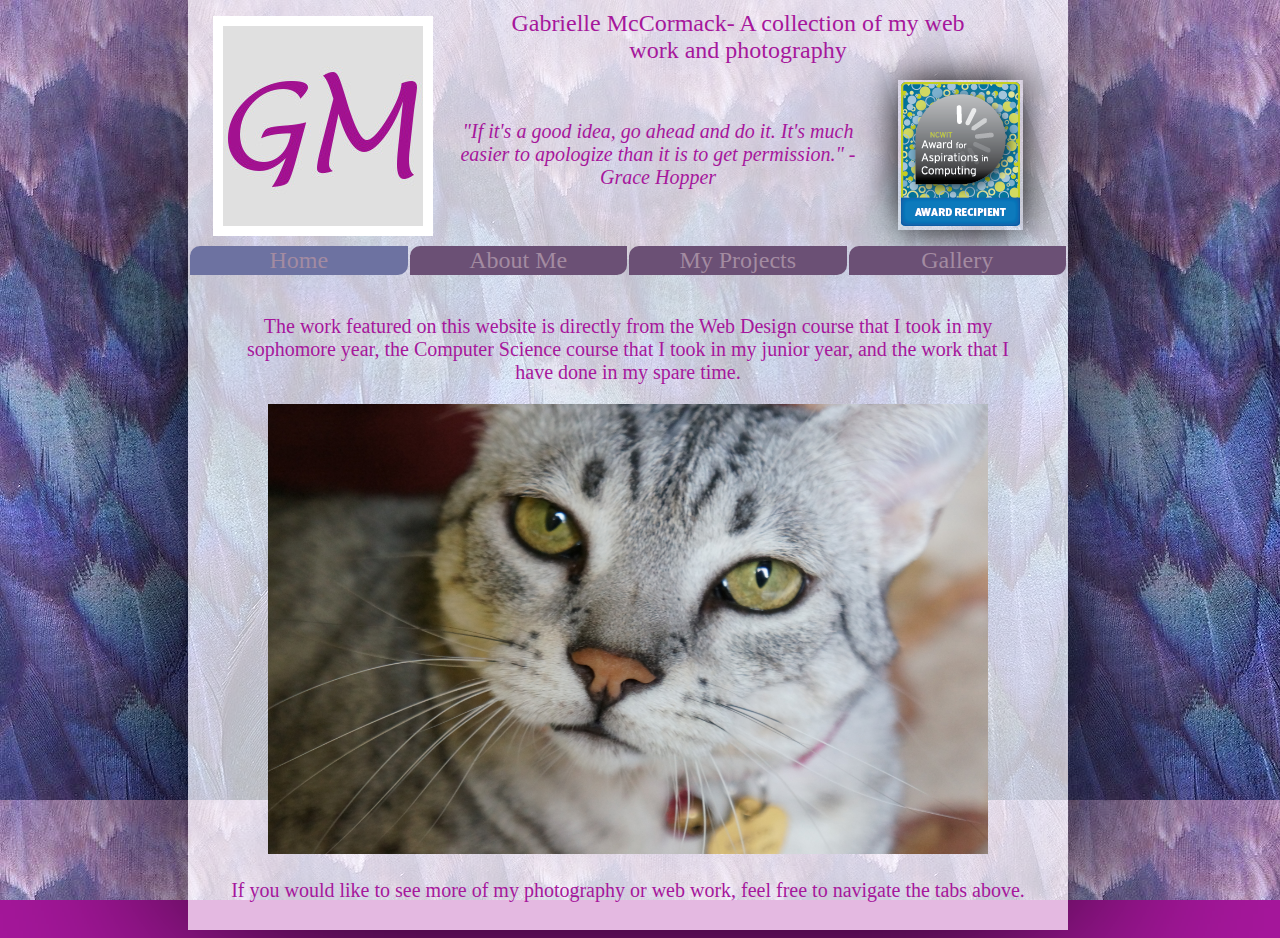
<file: Index.html>
<!DOCTYPE HTML> 
<html>
  <head>
    <title>Gabrielle McCormack</title>
	<link  rel="stylesheet" href="mystyle.css"/>
	<style>
	#urhere
	{
	background-color:#6D72A1;
	}
	</style>
<script type="text/javascript">
var image1=new Image()
image1.src="pics/kajooji.JPG"
var image2=new Image()
image2.src="pics/gallery/flowers.jpg"
var image3=new Image()
image3.src="pics/gallery/hydrangea.jpg"
var image4=new Image()
image4.src="pics/gallery/bridge.jpg"
var image5=new Image()
image5.src="pics/gallery/orangeflower.jpg"
var image6=new Image()
image6.src="pics/gallery/statue.jpg"
</script>
  </head>
  
  <body>
  <!-- Nav Bar code -->
  <!-- Nav Bar code -->
	<div class = "divnav"> <!--translucent white background-->
		<div class = "homephoto">
				<img src = "pics/Initials2.jpg"> 
		</div>
		<div class = "openingtext">
		<p>Gabrielle McCormack- A collection of my web work and photography</p>
		</div>
		<div class = "ncwit"><img src = "pics/ncwitbadge.png"></div>
		<div class = "persquote"><p><em>"If it's a good idea, go ahead and do it.  
		It's much easier to apologize than it is to get permission." -Grace Hopper</em></p></div>
		<br />
		<br />
		<br />
		<br />
		<br />
		<br />
		<br />
		<br />		
		<table align="center" width="100%" class = "navtable">
			<tr>
				<td width= "25%" class="nav" id="urhere"><a href="..//Index.html" >Home</a></td>
				<td width= "25%" class="nav" ><a href="htmls/AboutMe.html" >About Me</a></td>
				<td width= "25%" class="nav" ><a href="htmls/MyProj.html" >My Projects</a></td>
				<td width= "25%" class="nav" ><a href="htmls/FavPics.html">Gallery</a></td>
			</tr>			
		</table>
		
		<br />
		
		<div class = "insidetext">
		<p>The work featured on this website is directly from the Web Design course that I took in my sophomore 
		year, the Computer Science course that I took in my junior year, and the work that I have done 
		in my spare time.
		</p>
		<img src="pics/kajooji.png" class="slide2" name="slide" width="90%" height="450" />
		<script>
			//variable that will increment through the images
			var step=1
			function slideit(){
				//if browser does not support the image object, exit.
				if (!document.images)
				return
				document.images.slide.src=eval("image"+step+".src")
				if (step<6)
				step++
				else
				step=1
				//call function "slideit()" every 2.5 seconds
				setTimeout("slideit()",2500)
			}
			slideit()
		</script>
		
		<p>
		If you would like to see more of my photography or web work, feel free to navigate the tabs above.
		</p>
		</div>
	</div>	
</body>
</html>
</file>
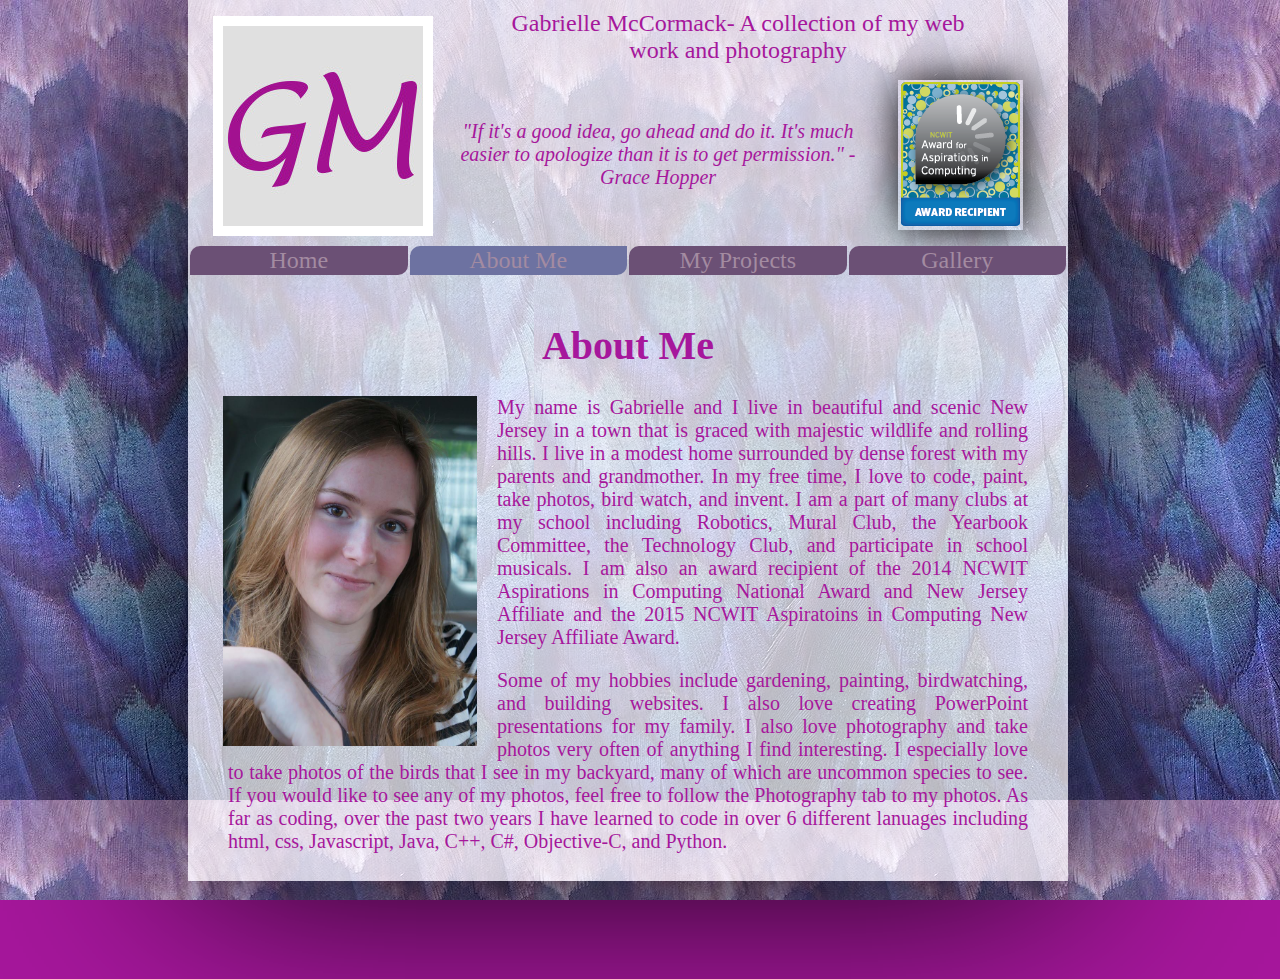
<file: htmls/AboutMe.html>
<!DOCTYPE html> 
<html>
  <head>
    <title>Gabrielle McCormack</title>
	    <link type="text/css" rel="stylesheet" href="..//mystyle.css"/>
	<style>
	#urhere
	{
	background-color: #6D72A1;
	}
	</style>
  </head>
  
  <body>
  <div class = "divnav"> <!--translucent white background-->
		<div class = "homephoto">
				<img src = "..//pics/Initials2.jpg"> 
		</div>
		<div class = "openingtext">
		<p>Gabrielle McCormack- A collection of my web work and photography</p>
		</div>
		<div class = "ncwit"><img src = "..//pics/ncwitbadge.png"></div>
		<div class = "persquote"><p><em>"If it's a good idea, go ahead and do it.  
		It's much easier to apologize than it is to get permission." -Grace Hopper</em></p></div>
		<br />
		<br />
		<br />
		<br />
		<br />
		<br />
		<br />
		<br />		
		<table align="center" width="100%" class = "navtable">
			<tr>
				<td width= "25%" class="nav" ><a href="..//index.html" >Home</a></td>
				<td width= "25%" class="nav" id="urhere"><a href="AboutMe.html" >About Me</a></td>
				<td width= "25%" class="nav" ><a href="MyProj.html" >My Projects</a></td>
				<td width= "25%" class="nav" ><a href="FavPics.html">Gallery</a></td>
			</tr>			
		</table>
		
		<br />
		
		<div class = "insidetext">
		<p><h1>About Me</h1></p>
		<img class = "gabimage" src = "..//pics/Gab.jpg" width = "254" height = "350" align = "left">
		<p align = "justify">My name is Gabrielle and I live in beautiful and scenic New Jersey in a town that is 
		graced with majestic wildlife and rolling hills.  I live in a modest home surrounded by 
		dense forest with my parents and grandmother.  In my free time, I love to code, paint, take photos, 
		bird watch, and invent.  I am a part of many clubs at my school including Robotics, Mural Club, 
		the Yearbook Committee, the Technology Club, and participate in school musicals.
		I am also an award recipient of the 2014 NCWIT Aspirations in Computing National Award 
		and New Jersey Affiliate  and the 2015 NCWIT Aspiratoins in Computing New Jersey Affiliate Award.</p> 
		
		<p align = "justify">Some of my hobbies include gardening, painting, birdwatching, and building websites.  
		I also love creating PowerPoint presentations for my family.  I also love photography and take photos 
		very often of anything I find interesting.  I especially love to take photos of the birds that I see 
		in my backyard, many of which are uncommon species to see.  If you would like to see any of my photos, 
		feel free to follow the Photography tab to my photos.  As far as coding, over the past two years I have 
		learned to code in over 6 different lanuages including html, css, Javascript, Java, C++, C#, Objective-C, 
		and Python.</p>
		</div>
	</div>
	<br />
	<br />
	<br />
	<br />
	<br />
</body>
</html>
</file>
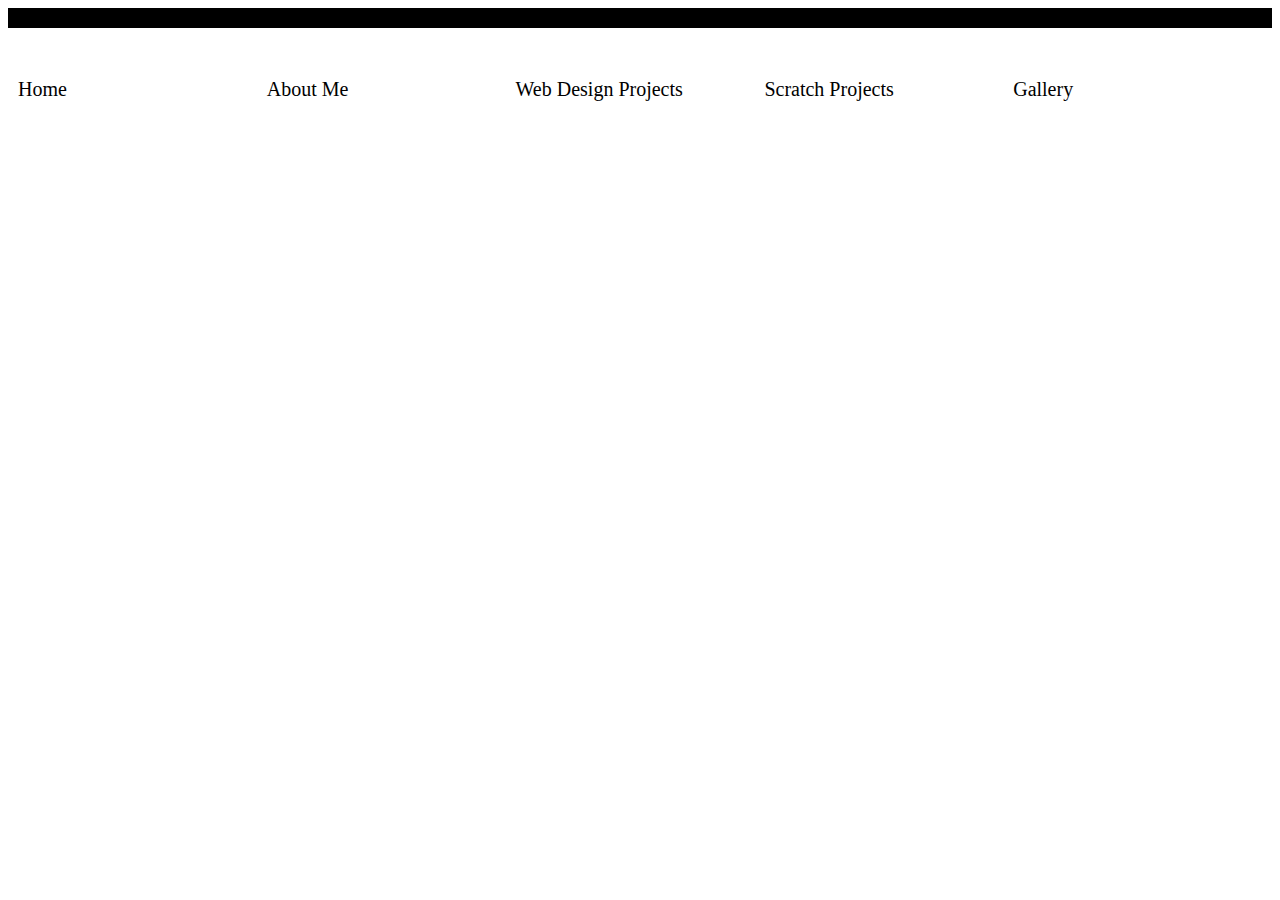
<file: htmls/divs.html>
<!DOCTYPE HTML PUBLIC "-//W3C//DTD HTML 4.01 Transitional//EN" "http://www.w3.org/TR/html4/loose.dtd">
<html>
<head>
<title>Divs</title>
<link type="text/css" rel="stylesheet" href="stylesheet2.css"/>
</head>
<body>
<div class="navbar">
	<div class="home">Home</div>
	<div class="about">About Me</div>
	<div class="wdproj">Web Design Projects</div>
	<div class="sproj">Scratch Projects</div>
	<div class="gal">Gallery</div>
</div>
</body>
</html>
</file>
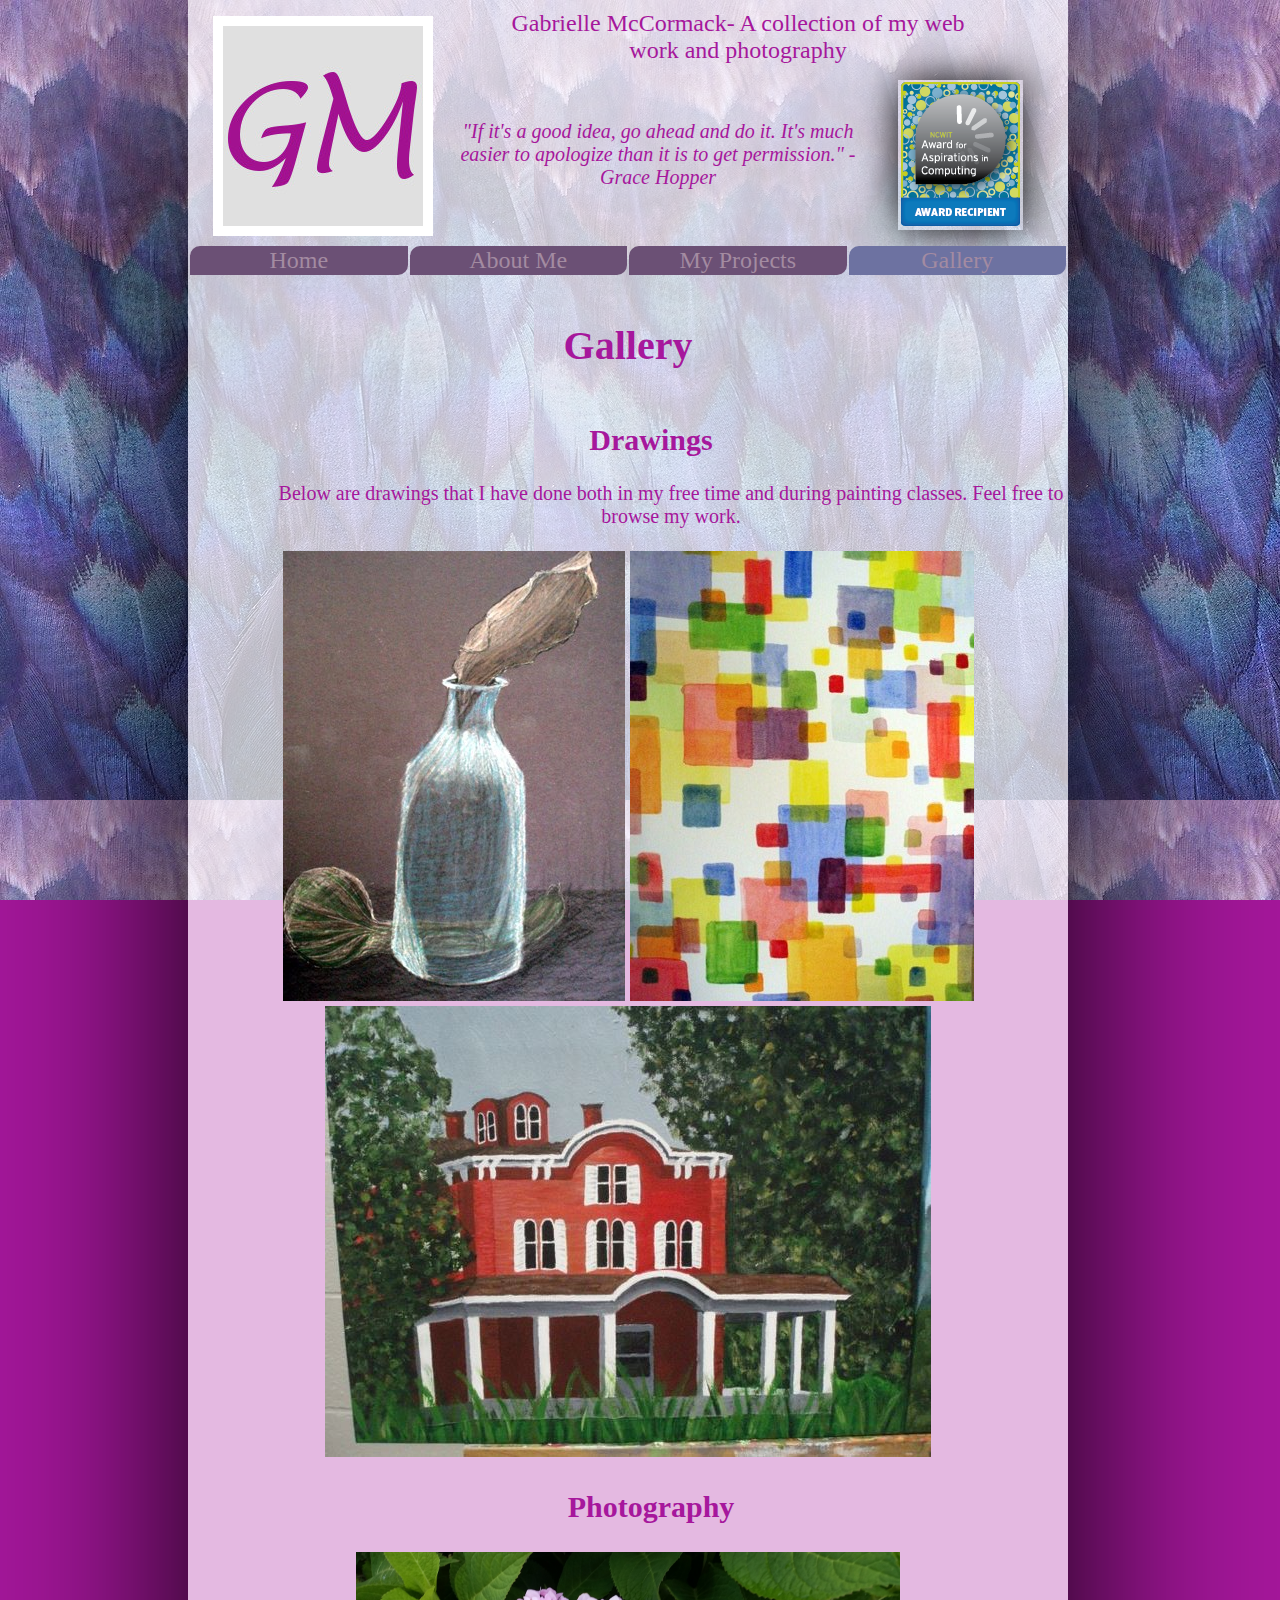
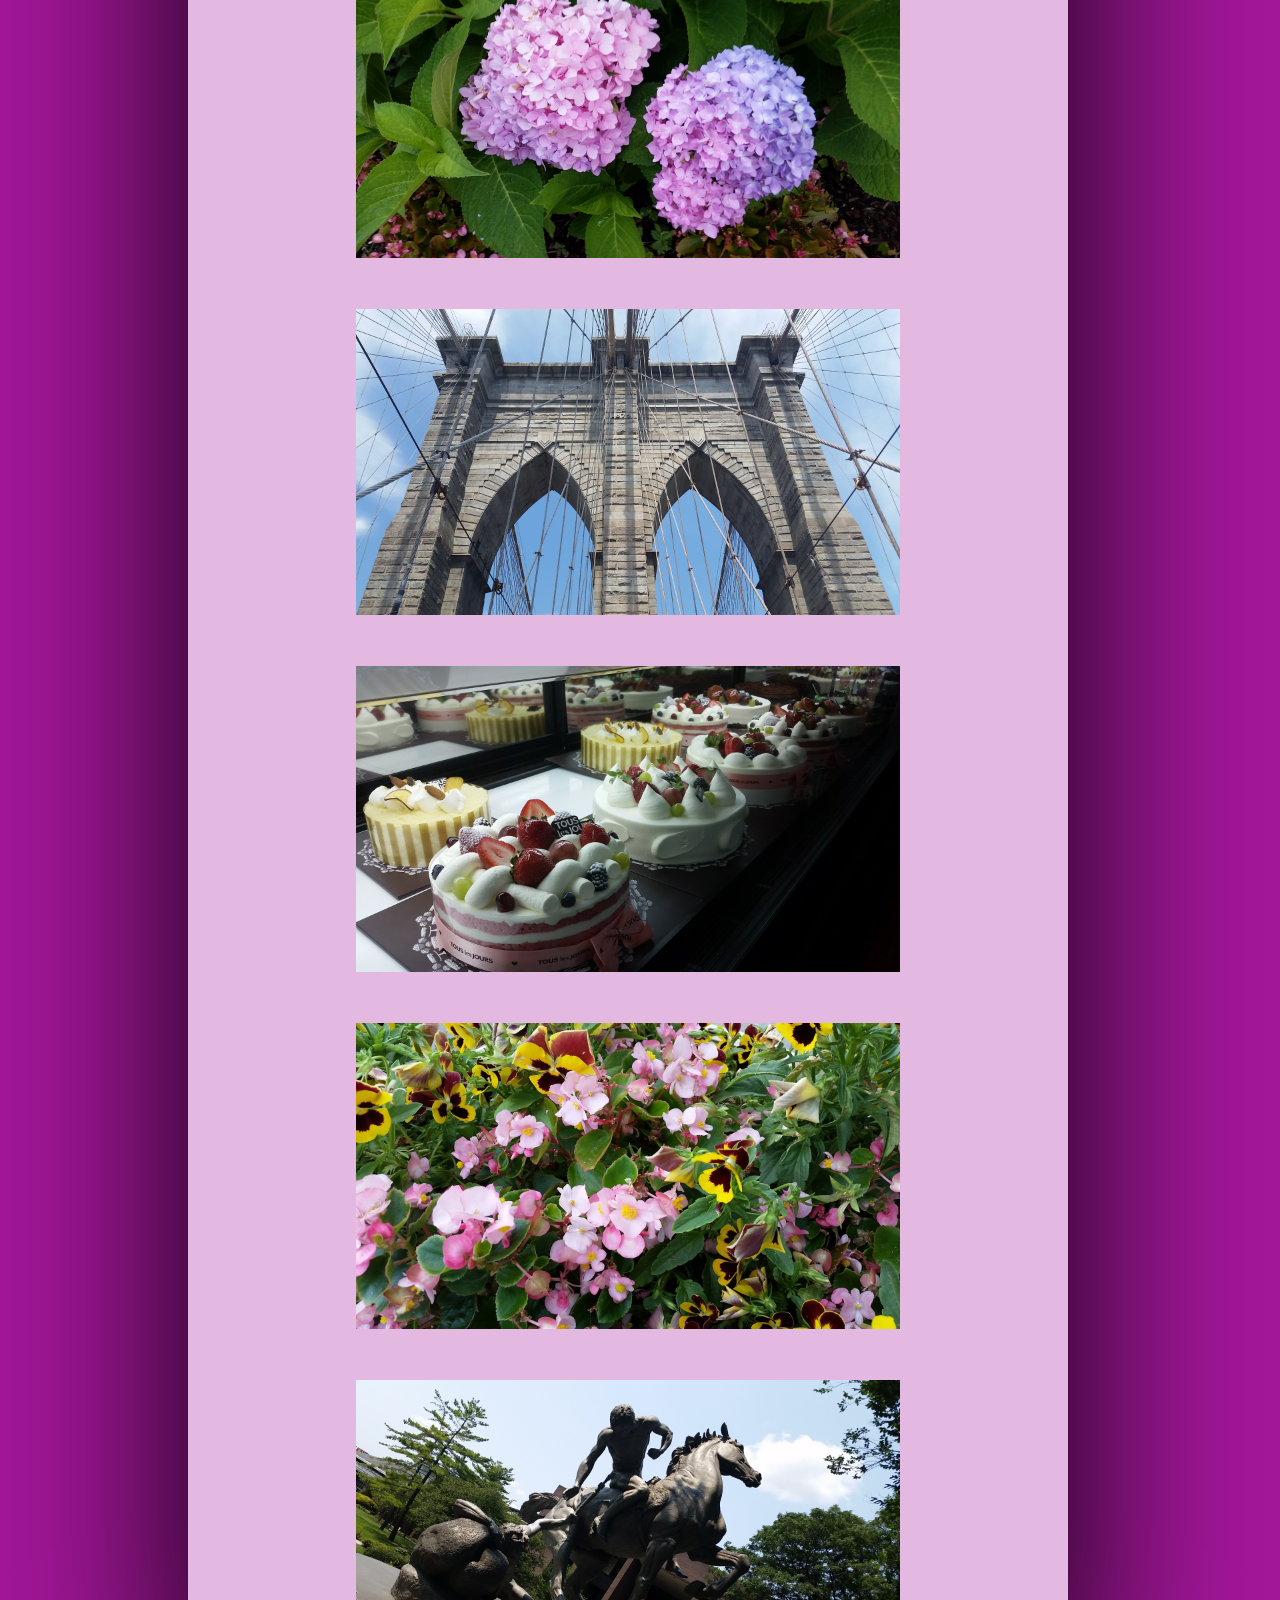
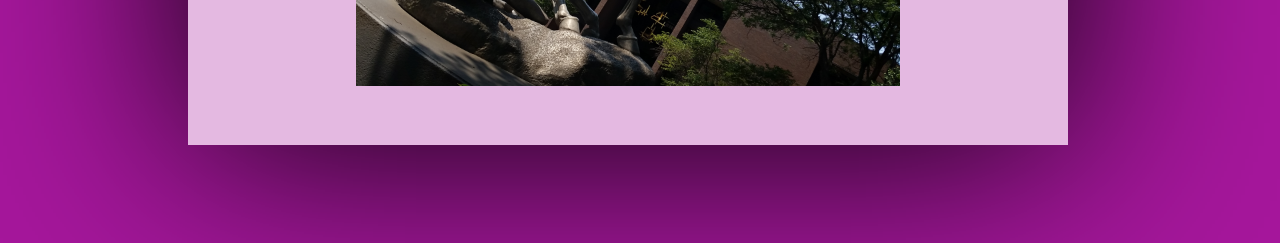
<file: htmls/FavPics.html>
<!DOCTYPE HTML> 
<html>
  <head>
    <title>Gabrielle McCormack</title>
	    <link type="text/css" rel="stylesheet" href="..//mystyle.css"/>
		<style>
		#urhere
		{
		background-color: #6D72A1;
		}
		</style>
  </head>
  
  <body>
   <!-- Nav Bar code -->
<div class = "divnav"> <!--translucent white background-->
		<div class = "homephoto">
				<img src = "..//pics/Initials2.jpg"> 
		</div>
		<div class = "openingtext">
		<p>Gabrielle McCormack- A collection of my web work and photography</p>
		</div>
		<div class = "ncwit"><img src = "..//pics/ncwitbadge.png"></div>
		<div class = "persquote"><p><em>"If it's a good idea, go ahead and do it.  
		It's much easier to apologize than it is to get permission." -Grace Hopper</em></p></div>
		<br />
		<br />
		<br />
		<br />
		<br />
		<br />
		<br />
		<br />		
		<table align="center" width="100%" class = "navtable">
			<tr>
				<td width= "25%" class="nav" ><a href="..//index.html" >Home</a></td>
				<td width= "25%" class="nav" ><a href="AboutMe.html" >About Me</a></td>
				<td width= "25%" class="nav" ><a href="MyProj.html" >My Projects</a></td>
				<td width= "25%" class="nav" id="urhere"><a href="FavPics.html">Gallery</a></td>
			</tr>			
		</table>
		
		<br />
		
		<div class = "insidetext">
		<p><h1>Gallery</h1></p>
		<p></p>
		
	<table>
	<tr>
		<td colspan = "2">
			<h2>Drawings</h2>
			<p class = "insidetext">Below are drawings that I have done both in my free time and during painting classes.  Feel free to browse my work.</p>
		</td>
	</tr>
	</table>
	
		<img src="..//pics/gallery/bottle.jpg">
	
	
		<img src="..//pics/gallery/boxes.jpg">
	

		<img src="..//pics/gallery/house.JPG">
	
	<table>
	<tr>
		<td colspan = "2">
			<h2>Photography</h2>
			<p class = "insidetext"></p>
		</td>
	</tr>
	</table>
		

	
		<img class = "image" src="..//pics/gallery/hydrangea.jpg"></td>
		
		<br />
		<br />
		<br />
	
		<img class = "image" src="..//pics/gallery/bridge.jpg"></td>
	
		<br />
		<br />
		<br />
	
		<img class = "image" src="..//pics/gallery/cakes.jpg">
	
		<br />
		<br />
		<br />
	
		<img class = "image" src="..//pics/gallery/flowers.jpg">
	
		<br />
		<br />
		<br />
		
		<img class = "image" src="..//pics/gallery/statue.jpg">
		
		<br />
		<br />
		<br />
		
	
		</div>
	</div>
	<br />
	<br />
	<br />
	<br />
	<br />

  </body>
</html>
</file>
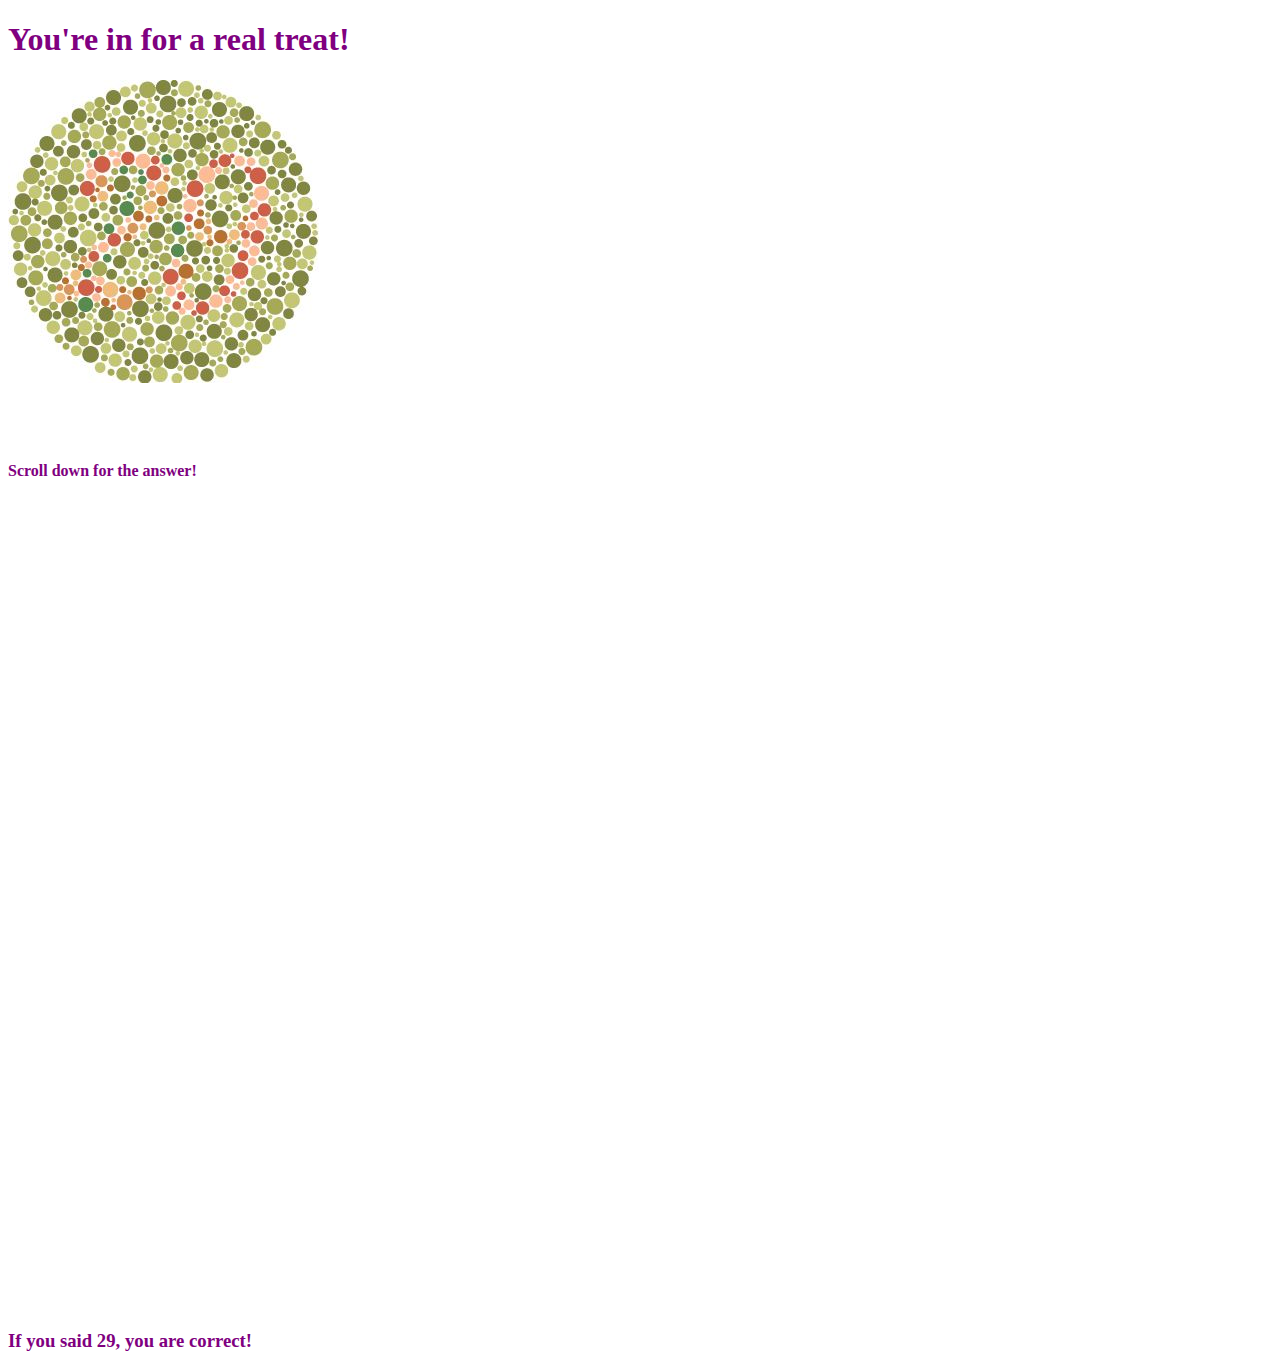
<file: htmls/js 2.html>
<!Doctype html>
<head>
<title>JS1</title>
<style> * {color: purple; font-family: Garamond;}</style>
</head>
<body>
<script type="text/javascript">
confirm("I am ready to play!");
var age = prompt("Have you ever played this game before?");
if (age === "yes")
{
    document.write("<h1><strong>That's okay, this game is still fun no matter how many times you play it!</strong></h1>");
}
else if (age === "Yes")
{
	document.write("<h1><strong>That's okay, this game is still fun no matter how many times you play it!</strong></h1>");
}
else if(age === "yES")
{
	document.write("<h1><strong>That's okay, this game is still fun no matter how many times you play it!</strong></h1>");
}
else if(age === "YES")
{
	document.write("<h1><strong>That's okay, this game is still fun no matter how many times you play it!</strong></h1>");
}
else if(age === "yes")
{
	document.write("<h1><strong>That's okay, this game is still fun no matter how many times you play it!</strong></h1>");
}
else if(age === "Yeah")
{
	document.write("<h1><strong>That's okay, this game is still fun no matter how many times you play it!</strong></h1>");
}
else if(age === "yeah")
{
	document.write("<h1><strong>That's okay, this game is still fun no matter how many times you play it!</strong></h1>");
}
else
{
    document.write("<h1><strong>You're in for a real treat!</strong></h1>");
}

    confirm("Look at the picture and answer the question that follows!");

document.write('<img src="29.JPG">');

confirm ("What number do you see in this picture?");

document.write("<h4><br /><br /><br />Scroll down for the answer!</h4>");

document.write("<br /><br /><br /><br /><br /><br /><br /><br /><br /><br /><br /><br /><br /><br /><br /><br /><br /><br /><br /><br /><br /><br /><br /><br /><br /><br /><br /><br /><br /><br /><br /><br /><br /><br /><br /><br /><br /><br /><br /><br /><br /><br /><br /><br /><br /><h3>If you said 29, you are correct!</h3>")


</script>
</body>
</html>
</file>
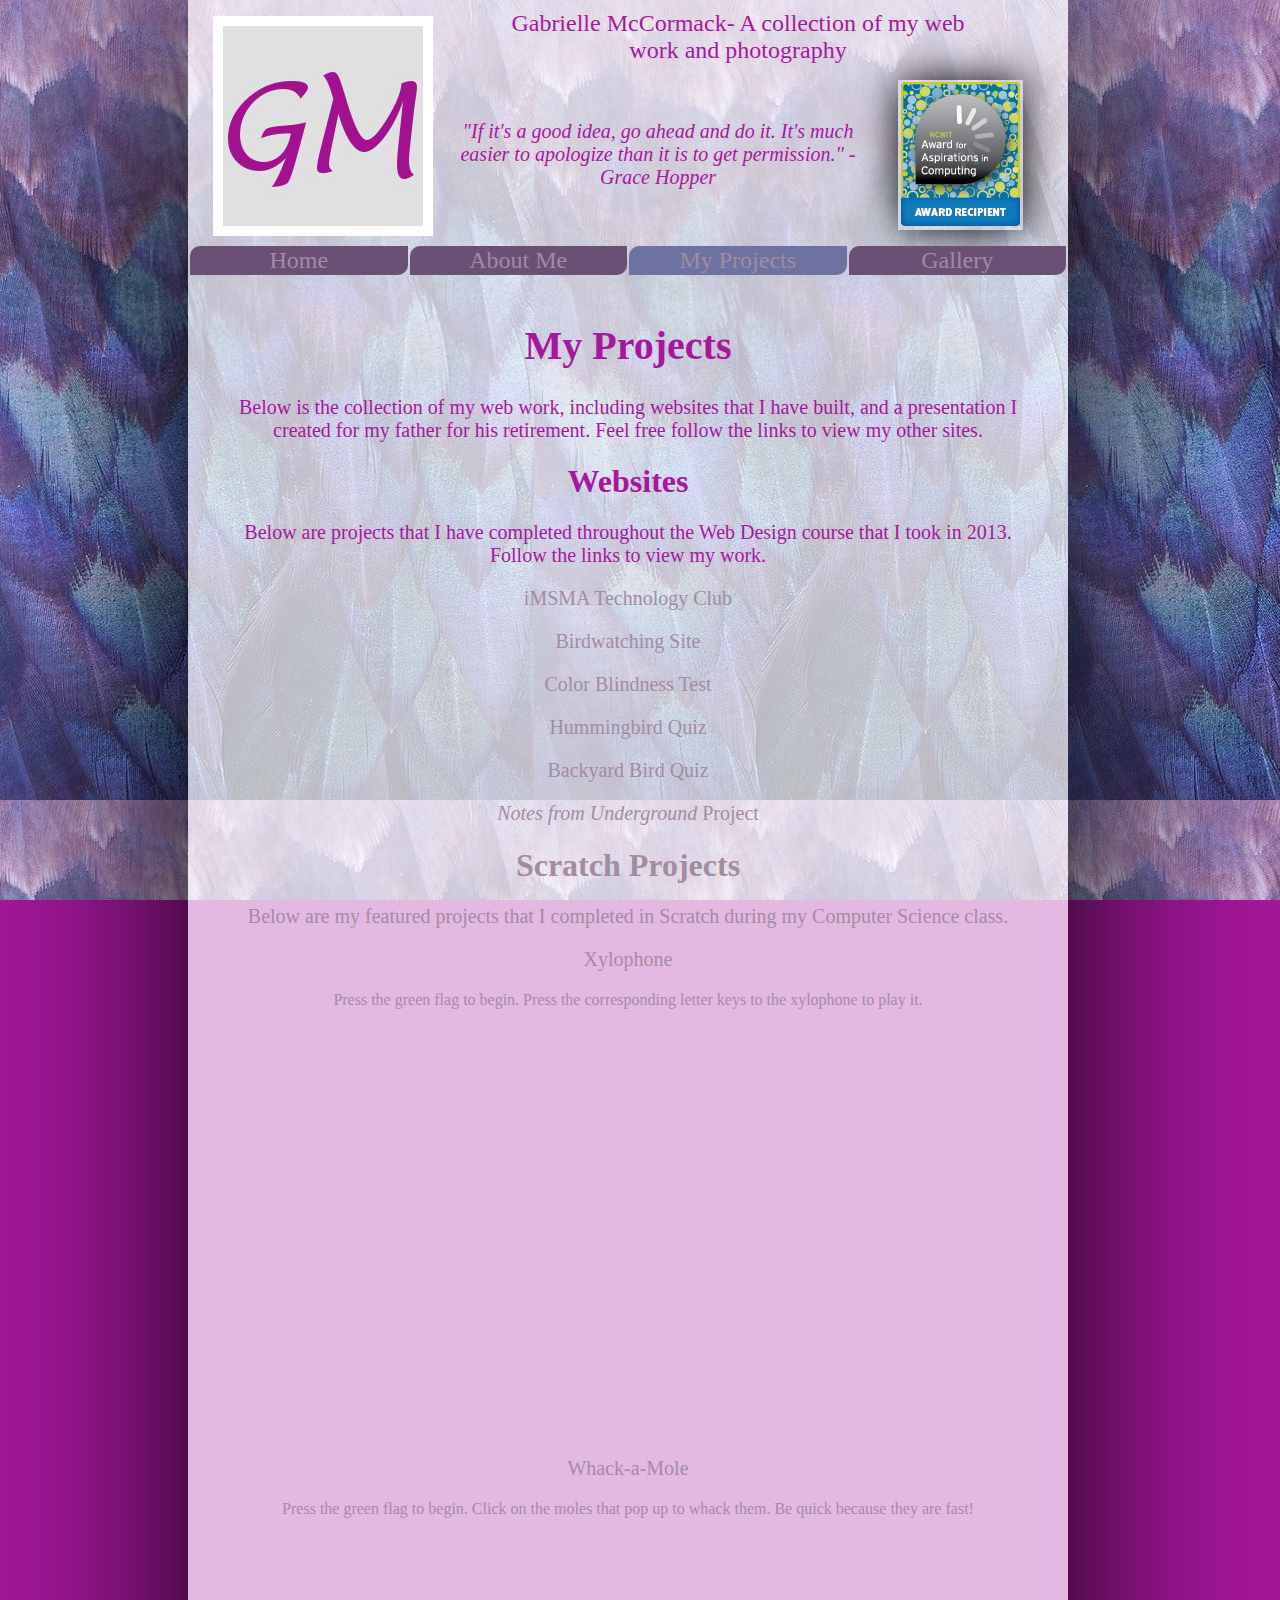
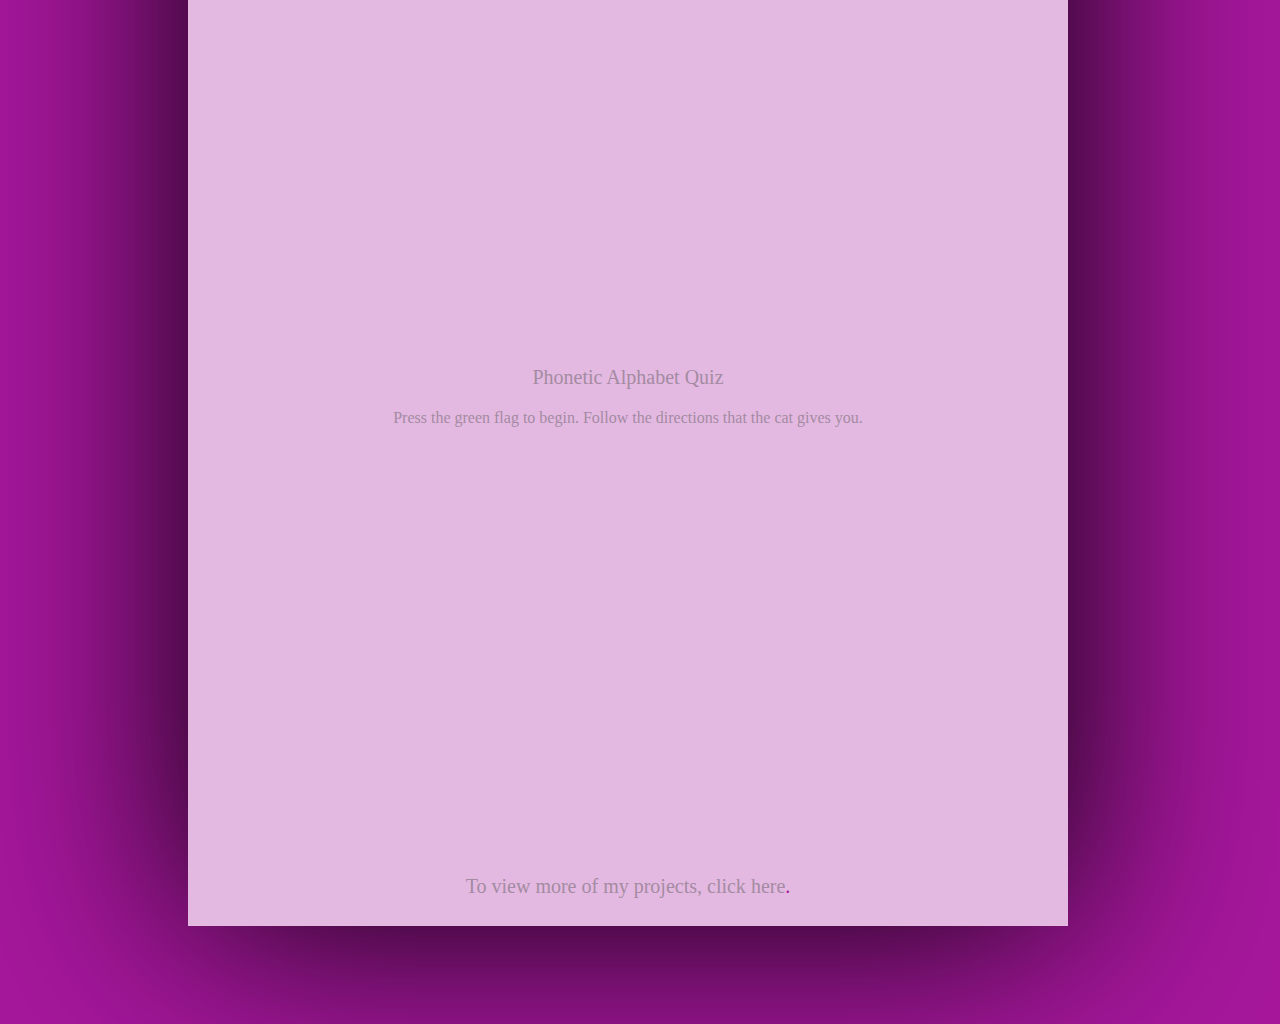
<file: htmls/MyProj.html>
<!DOCTYPE html>
<html>
  <head>
    <title>Gabrielle McCormack</title>
	    <link type="text/css" rel="stylesheet" href="..//mystyle.css"/>
		<style>
		#urhere
		{
		background-color: #6D72A1;
		}
		</style>
</head>
<body>
  <!-- Nav Bar code -->
	<div class = "divnav"> <!--translucent white background-->
		<div class = "homephoto">
				<img src = "..//pics/Initials2.jpg"> 
		</div>
		<div class = "openingtext">
		<p>Gabrielle McCormack- A collection of my web work and photography</p>
		</div>
		<div class = "ncwit"><img src = "..//pics/ncwitbadge.png"></div>
		<div class = "persquote"><p><em>"If it's a good idea, go ahead and do it.  
		It's much easier to apologize than it is to get permission." -Grace Hopper</em></p></div>
		<br />
		<br />
		<br />
		<br />
		<br />
		<br />
		<br />
		<br />		
		<table align="center" width="100%" class = "navtable">
			<tr>
				<td width= "25%" class="nav" ><a href="..//index.html" >Home</a></td>
				<td width= "25%" class="nav" ><a href="AboutMe.html" >About Me</a></td>
				<td width= "25%" class="nav" id="urhere"><a href="MyProj.html" >My Projects</a></td>
				<td width= "25%" class="nav" ><a href="FavPics.html">Gallery</a></td>
			</tr>			
		</table>
		
		<br />
		
		<div class = "insidetext">
		<h1>My Projects</h1>
		<p>Below is the collection of my web work, including websites that I have built, 
		   and a presentation I created for my father for his retirement.  
		   Feel free follow the links to view my other sites.</p>
		</div>
	
		<td colspan = 2>
			<h1>Websites</h1>
			<p class = "insidetext">Below are projects that I have completed throughout the Web Design course that I took in 2013.  Follow the links to view my work.</p>
			<p class = "insidetext"><a href="imsma/site.html" target = "_blank" class = "link">iMSMA Technology Club</a></p>
			<p class = "insidetext"><a href="http://www.imsma.net/gm/birding/" target="_blank" class="link">Birdwatching Site</a></p>
			<p class = "insidetext"><a href="js 2.html" target="_blank" class="link">Color Blindness Test</a></p>
			<p class = "insidetext"><a href="js 3.html" target="_blank" class="link">Hummingbird Quiz</p>
			<p class = "insidetext"><a href="birdingquiz/javascriptquiz.html" target="_blank" class="link">Backyard Bird Quiz</a></p>
			<p class = "insidetext"><a href="umindex.html" target="_blank" class="link"><em>Notes from Underground</em> Project</p>
			
		</td>
	</tr>
	<tr>
		<td>
			<h1>Scratch Projects</h1>
			<p class = "insidetext">Below are my featured projects that I completed in Scratch during my Computer Science class.</p>
		</td>
	</tr>
	<tr>
		<td>
			<p class = "insidetext">Xylophone</p>
			<p>Press the green flag to begin.  Press the corresponding letter keys to the xylophone to play it.</p>
			<p><h2><!--Xylophone-->
			<iframe allowtransparency="true" width="485" height="402" src="http://scratch.mit.edu/projects/embed/12624269/" frameborder="0" allowfullscreen></iframe>
			</h2></p>
		</td>	
	</tr>
	
	<tr>
		<td>
			<p class = "insidetext">Whack-a-Mole</p>
			<p>Press the green flag to begin.  Click on the moles that pop up to whack them.  Be quick because they are fast!</p>
			<p><h2><!--Whack-a-Squirrel-->
			<iframe allowtransparency="true" width="485" height="402" src="http://scratch.mit.edu/projects/embed/12856323/" frameborder="0" allowfullscreen></iframe>
			</h2></p>
		</td>
	</tr>
	
	<tr>	
		<td>
			<p class = "insidetext">Phonetic Alphabet Quiz</p>
			<p>Press the green flag to begin.  Follow the directions that the cat gives you.</p>
			<p><h2><!--Phonetic Alphabet Quiz-->
			<iframe allowtransparency="true" width="485" height="402" src="http://scratch.mit.edu/projects/embed/13531326/" frameborder="0" allowfullscreen></iframe>
			</h2></p>
		</td>
	</tr>
	
	<!--<tr>
		
		<td>
			<p class = "insidetext">Piggy Bank</p>
			<p>Press the green flag to begin.  </p>
			<p><h2>
			<iframe allowtransparency="true" width="485" height="402" src="http://scratch.mit.edu/projects/embed/13529506/" frameborder="0" allowfullscreen></iframe>
			</h2></p>
		</td>
	</tr>-->
	<tr>
		<p class = "insidetext">To view more of my projects, click <a class = "link" target = "_blank" href = "http://scratch.mit.edu/users/gmccormack/">here</a>.</p>
	</tr>
<!--	<tr>
		<td>
		<p><h1>Presentation</h1></p>
		<p text="insidetext">Below is the presentation I designed and created for my father's retirement from the police force.</p>
		
		<iframe src='https://msmalions-my.sharepoint.com/personal/gmccormack_mountsaintmary_org/_layouts/15/WopiFrame.aspx?sourcedoc={a33724e1-db4d-4ee3-8af0-d6a4e392bde9}&action=embedview&wdAr=1.7777777777777777&wdEaa=1' width='610px' height='367px' frameborder='0'>This is an embedded <a target='_blank' href='http://office.com'>Microsoft Office</a> presentation, powered by <a target='_blank' href='http://office.com/webapps'>Office Online</a>.</iframe>
		</td>
	</tr>-->
	<tr>
		<td>
		
		
			<!--<OBJECT CLASSID="clsid:02BF25D5-8C17-4B23-BC80-D3488ABDDC6B"

CODEBASE="http://www.apple.com/qtactivex/qtplugin.cab" WIDTH="560" HEIGHT="336" >

<PARAM NAME="src" VALUE="Presentation2.mp4" >

<PARAM NAME="autoplay" VALUE="true" >

<EMBED SRC="Presentation2.mp4" TYPE="image/x-macpaint"

PLUGINSPAGE="http://www.apple.com/quicktime/download" WIDTH="160" HEIGHT="136" AUTOPLAY="true"></EMBED>

</OBJECT>-->




		</td>
	</tr>
</table>
	</div>
	<br />
	<br />
	<br />
	<br />
	<br />
<!--</div>-->
</body>
</html>
</file>
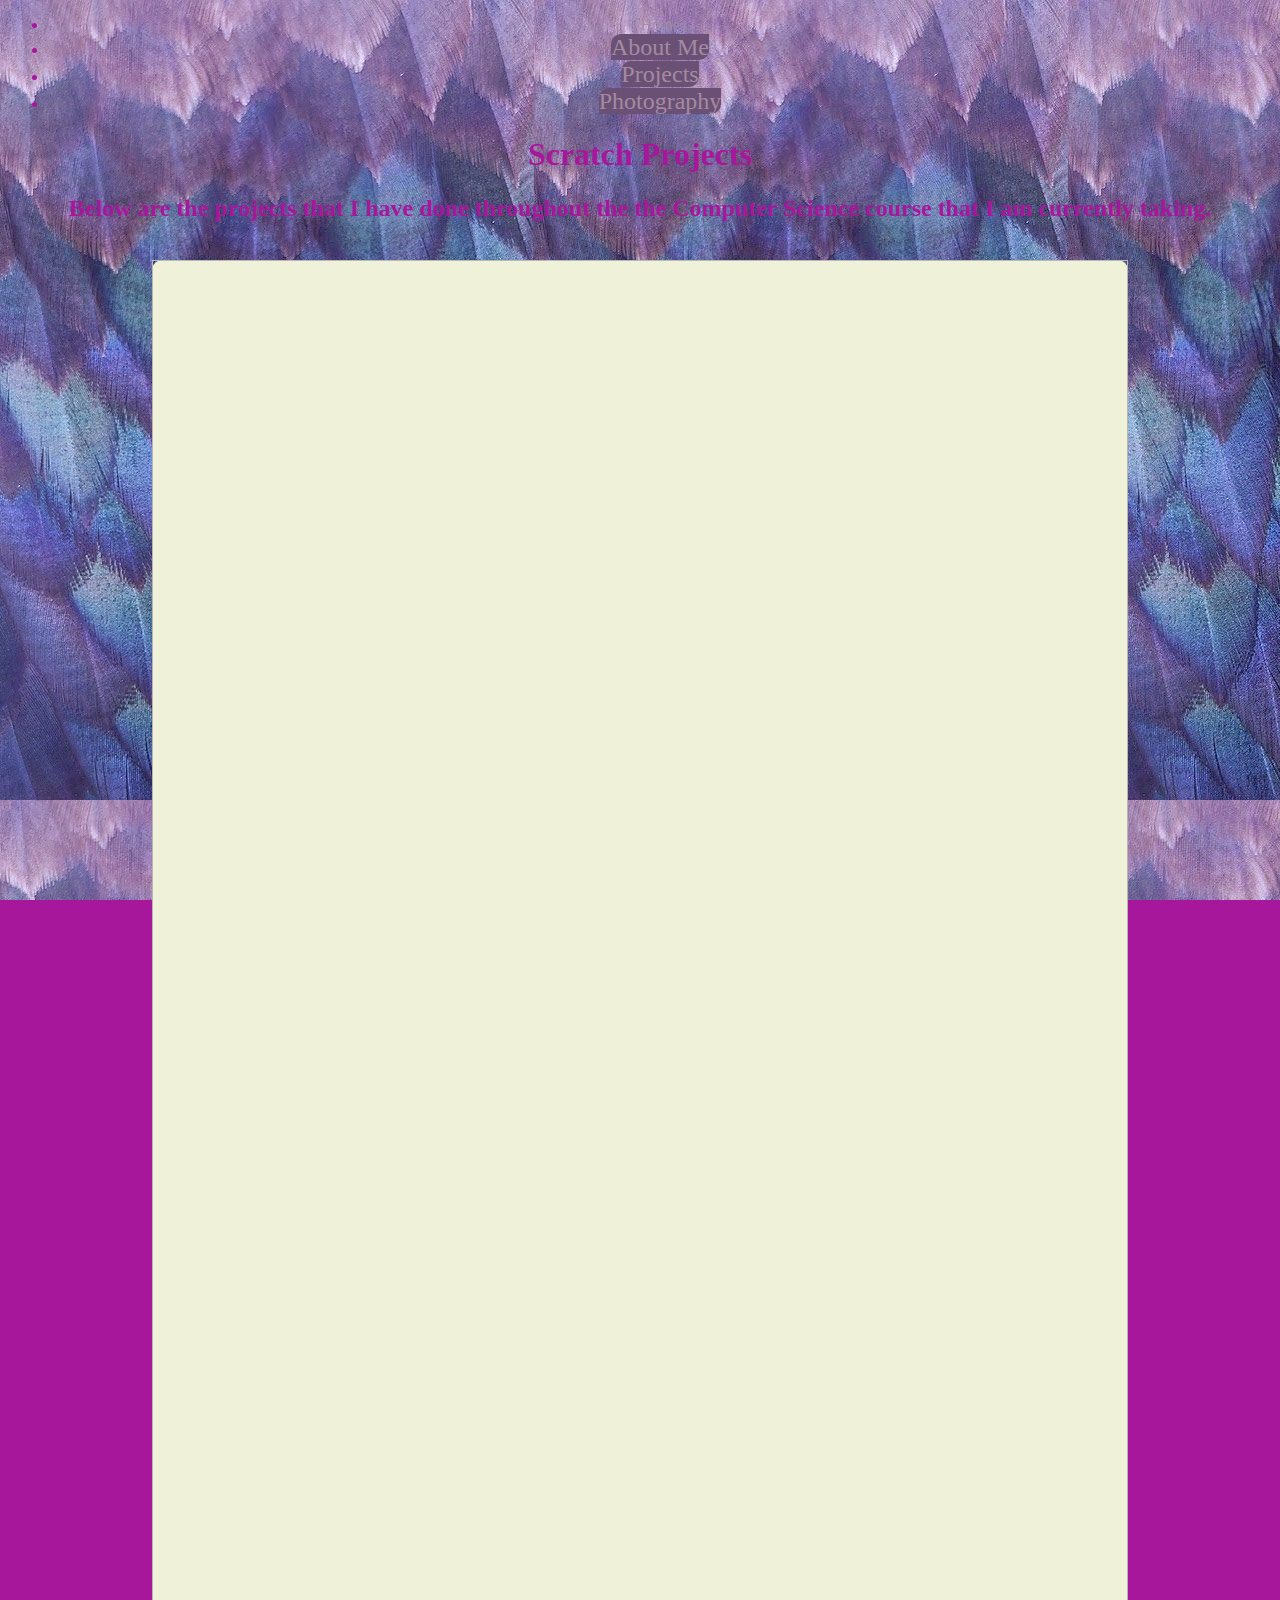
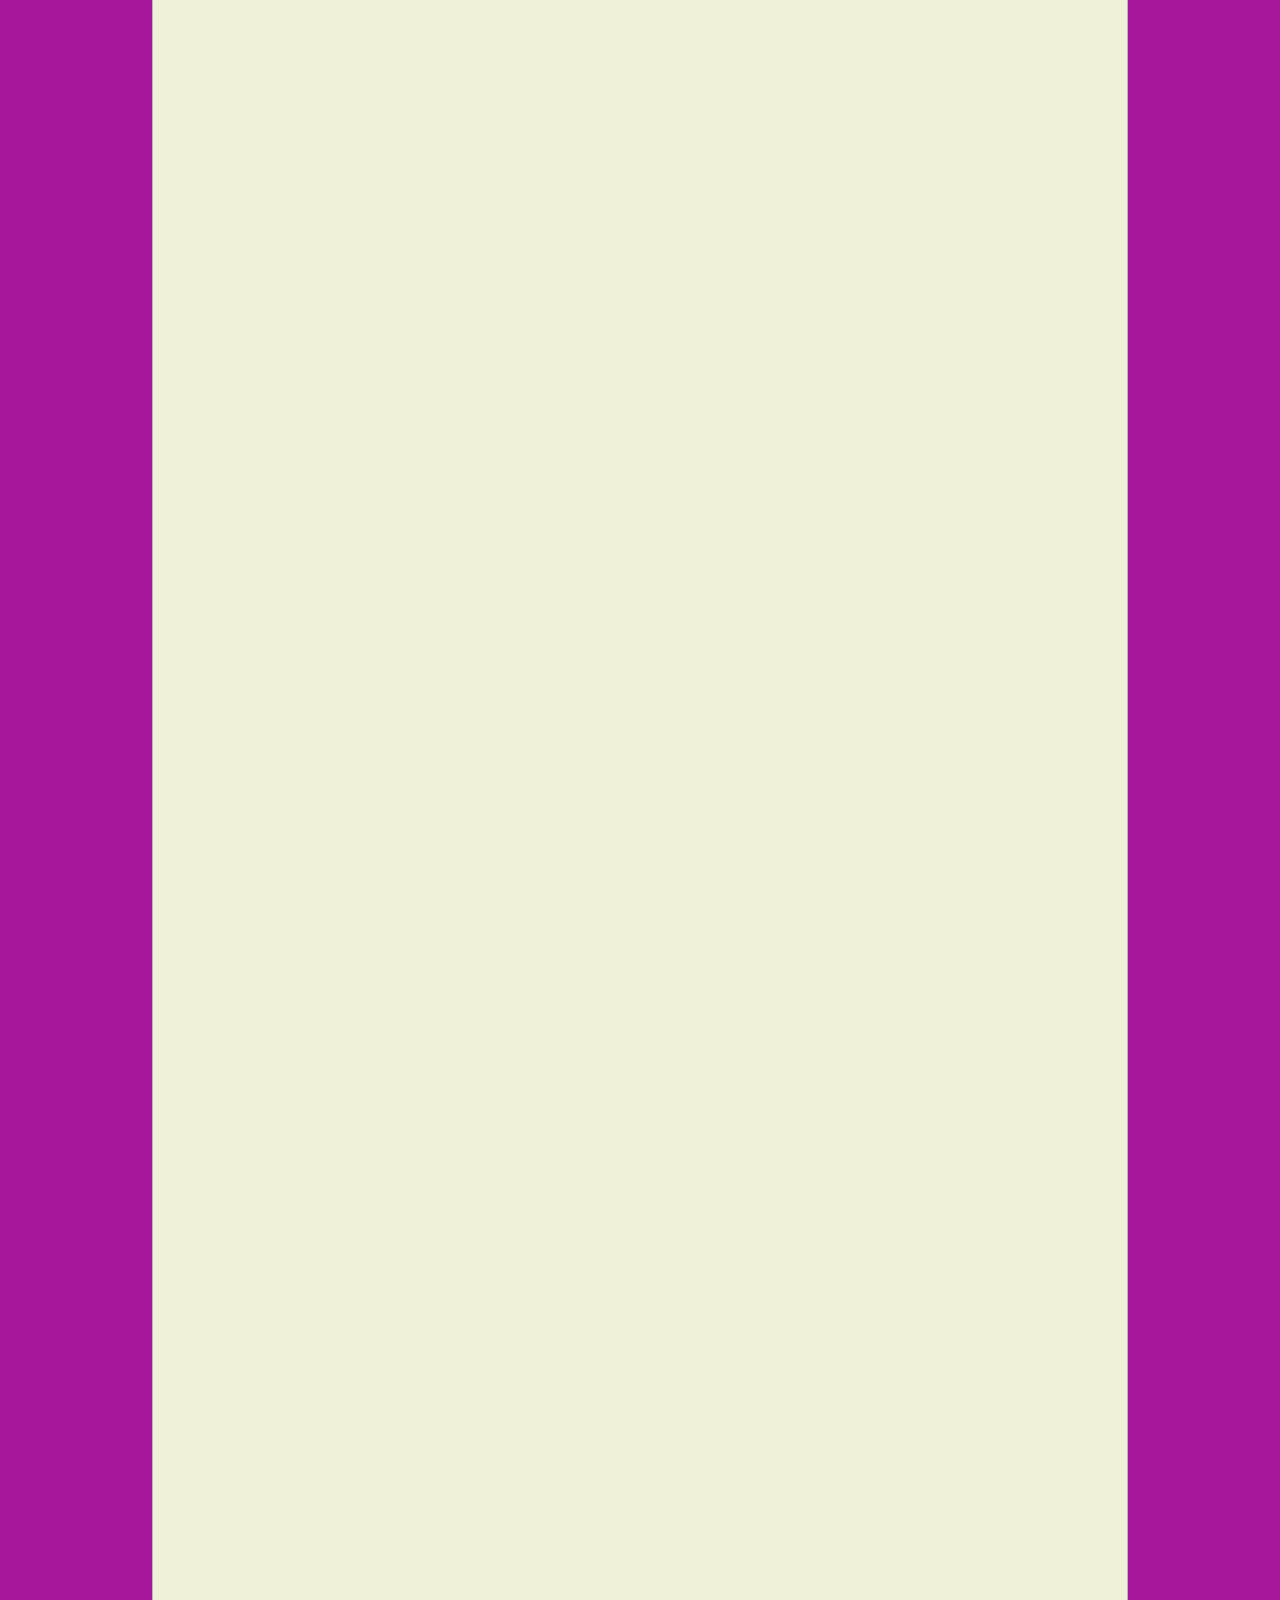
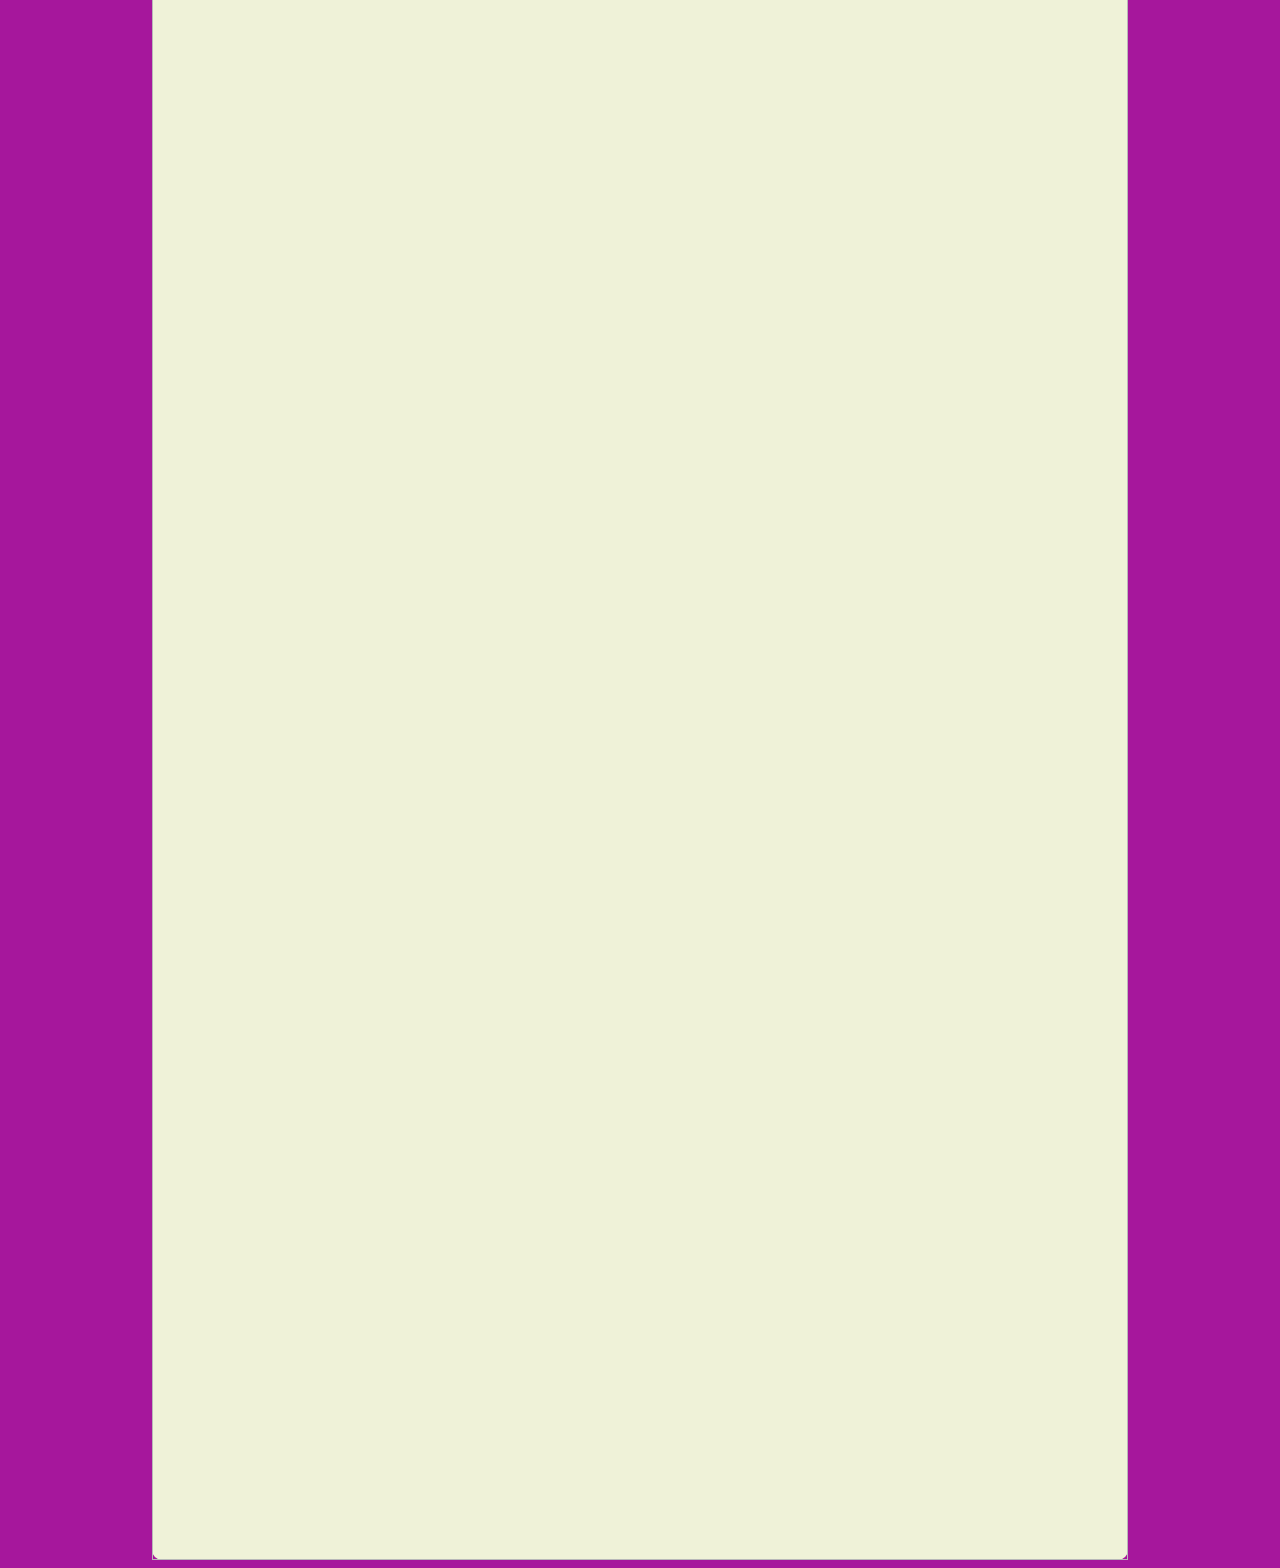
<file: htmls/ScratchProjects.html>
<!DOCTYPE html> 
<html>
  <head>
    <title>GM</title>
	    <link type="text/css" rel="stylesheet" href="..//mystyle.css"/>
		<style>
		</style>
  </head>
	 
  <body>
  <!-- Nav Bar code -->
			<div><ul class="navBar">
				<li><a href="..//Index.html" class="nav2">Home</a></li>
				<li><a href="AboutMe.html" class="nav">About Me</a></li>
				<li><a href="MyProj.html" class="nav">Projects</a></li>
				<li><a href="FavPics.html" class="nav">Photography</a></li>	
			</ul></div>
  <!-- Nav Bar code-->
	<h1>Scratch Projects</h1>
	<p><h2>Below are the projects that I have done throughout the the Computer Science course that I am currently taking.</h2></p>
	<br />
	<table align="center" class="tables">
	<tr>
	<td><p><h2><!--welcome-->
		<iframe allowtransparency="false" width="485" height="402" src="http://scratch.mit.edu/projects/embed/12624261/" frameborder="0" allowfullscreen></iframe>
    </h2></p></td>
	
	<td><p><h2><!--scratch 1-->
		<iframe allowtransparency="false" width="485" height="402" src="http://scratch.mit.edu/projects/embed/12334181/" frameborder="0" allowfullscreen></iframe>
    </h2></p></td>
	</tr>
	<tr>
	<td><p><h2><!--game of tag-->
		 <iframe allowtransparency="false" width="485" height="402" src="http://scratch.mit.edu/projects/embed/12624257/" frameborder="0" allowfullscreen></iframe>
    </h2></p></td>
	
	<td><p><h2><!--Bees-->
		<iframe allowtransparency="true" width="485" height="402" src="http://scratch.mit.edu/projects/embed/12624238/" frameborder="0" allowfullscreen></iframe>
    </h2></p></td>
	</tr>
	<tr>
	<td><p><h2><!--fish tank-->
	      <iframe allowtransparency="true" width="485" height="402" src="http://scratch.mit.edu/projects/embed/12624252/" frameborder="0" allowfullscreen></iframe>
    </h2></p></td>
	
	<td><p><h2><!--Draw-->
	      <iframe allowtransparency="true" width="485" height="402" src="http://scratch.mit.edu/projects/embed/12624247/" frameborder="0" allowfullscreen></iframe>
    </h2></p></td>
	</tr>
	<tr>
	<td><p><h2><!--Xylophone-->
		<iframe allowtransparency="true" width="485" height="402" src="http://scratch.mit.edu/projects/embed/12624269/" frameborder="0" allowfullscreen></iframe>
    </h2></p></td>	
	
	<td><p><h2><!--Shapes-->
	    <iframe allowtransparency="true" width="485" height="402" src="http://scratch.mit.edu/projects/embed/13150783/" frameborder="0" allowfullscreen></iframe>
    </h2></p></td>
	</tr>
	<tr>
	<td><p><h2><!--Extra credit-->
		<iframe allowtransparency="true" width="485" height="402" src="http://scratch.mit.edu/projects/embed/12995282/" frameborder="0" allowfullscreen></iframe>
    </h2></p></td>
	
	<td><p><h2><!--Whack-a-Squirrel-->
		<iframe allowtransparency="true" width="485" height="402" src="http://scratch.mit.edu/projects/embed/12856323/" frameborder="0" allowfullscreen></iframe>
    </h2></p></td>
	</tr>
	<tr>
	<td><p><h2><!--Color and size-->
		<iframe allowtransparency="true" width="485" height="402" src="http://scratch.mit.edu/projects/embed/12995273/" frameborder="0" allowfullscreen></iframe>
    </h2></p></td>
	
	<td><p><h2><!--Broadcast-->
		<iframe allowtransparency="true" width="485" height="402" src="http://scratch.mit.edu/projects/embed/12995260/" frameborder="0" allowfullscreen></iframe>
    </h2></p></td>
	</tr>
	<tr>
	<td><p><h2><!--Squiral Sprite-->
		<iframe allowtransparency="true" width="485" height="402" src="http://scratch.mit.edu/projects/embed/13150826/" frameborder="0" allowfullscreen></iframe>
    </h2></p></td>
	
	<td><p><h2><!--button click-->
		<iframe allowtransparency="true" width="485" height="402" src="http://scratch.mit.edu/projects/embed/13419906/" frameborder="0" allowfullscreen></iframe>
	</h2></p></td>
	</tr>
	<tr>
	<td><p><h2><!--Color Quiz-->
		<iframe allowtransparency="true" width="485" height="402" src="http://scratch.mit.edu/projects/embed/13419911/" frameborder="0" allowfullscreen></iframe>
	</h2></p></td>
	
	<td><p><h2><!--Phonetic Alphabet Quiz-->
		<iframe allowtransparency="true" width="485" height="402" src="http://scratch.mit.edu/projects/embed/13531326/" frameborder="0" allowfullscreen></iframe>
	</h2></p></td>
	</tr>
	<tr>
	<td><p><h2><!--Piggy Bank-->
		<iframe allowtransparency="true" width="485" height="402" src="http://scratch.mit.edu/projects/embed/13529506/" frameborder="0" allowfullscreen></iframe>
	</h2></p></td>
	
	<td><p><h2><!--Secret Number Game-->
		<iframe allowtransparency="true" width="485" height="402" src="http://scratch.mit.edu/projects/embed/13630556/" frameborder="0" allowfullscreen></iframe>
	</h2></p></td>
	</tr>
	<tr>
	<td><p><h2><!--Spellit-->
		<iframe allowtransparency="true" width="485" height="402" src="http://scratch.mit.edu/projects/embed/13699372/" frameborder="0" allowfullscreen></iframe>
	</h2></p></td>
	
	<td><p><h2><!--Honey Catcher-->
		<iframe allowtransparency="true" width="485" height="402" src="http://scratch.mit.edu/projects/embed/13741852/" frameborder="0" allowfullscreen></iframe>
	</h2></p></td>
	</tr>
	<!--<p><h2>
	
	</h2></p>
	<p><h2>
	
	</h2></p>-->
	</table>
  </body>
</html>
</file>
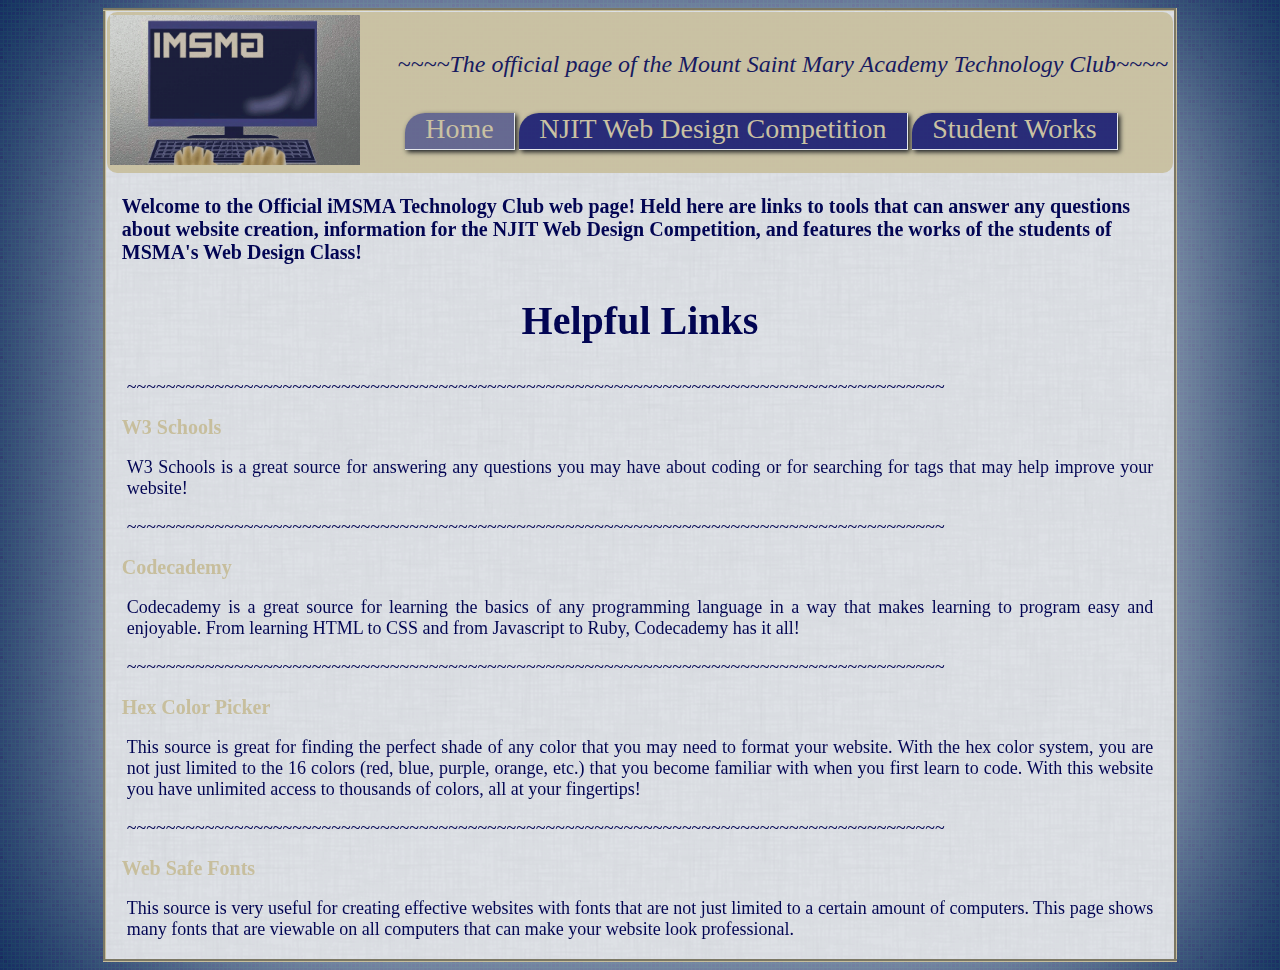
<file: htmls/imsma/site.html>
<!DOCTYPE html>
<html>
<head>
<title>iMSMA</title>
<link type="text/css" rel="stylesheet" href="stylesheet.css">
<style>
#urhere
{
background-color: #64648F;
}
</style>
</head>
<body>

<table align="center" class="tables">
	<tr><td><table width="100%" class="navbar">
		<tr>
			<td rowspan="2">
				<img id="myimage" onclick="changeImage()" height="150" width="250" src="computer.gif">
			</td>
			<td>
			<div class="tagline"><em>~~~~The official page of the Mount Saint Mary Academy Technology Club~~~~</em></div>
			</td>
		</tr>
		<tr>

			<td>
			<ul class="">
				<li id="urhere" class="nav"><a href="site.html">Home</a></li>
				<li><a href="Competition.html" class="nav">NJIT Web Design Competition</a></li>
				<li><a href="Studentworks.html" class="nav">Student Works</a></li>
			</ul>
			</td>
		</tr>
	</td></tr></table>
  <!-- Nav Bar code -->
<tr><td><p class="text">	Welcome to the Official iMSMA Technology Club web page!  Held here are links to tools that can answer any questions about website creation, information for the NJIT Web Design Competition, and features the works of the students of MSMA's Web Design Class!</p>
<h2>Helpful Links</h2>
<p>~~~~~~~~~~~~~~~~~~~~~~~~~~~~~~~~~~~~~~~~~~~~~~~~~~~~~~~~~~~~~~~~~~~~~~~~~~~~~~~~~~~~</p>
<a class="text" href="http://www.w3schools.com/" target="_blank">W3 Schools</a>
<p class="ptext">W3 Schools is a great source for answering any questions you may have about coding or for searching for tags that may help improve your website!</p>
<p>~~~~~~~~~~~~~~~~~~~~~~~~~~~~~~~~~~~~~~~~~~~~~~~~~~~~~~~~~~~~~~~~~~~~~~~~~~~~~~~~~~~~</p>
<a class="text" href="http://www.codecademy.com/" target="_blank">Codecademy</a>
<p class="ptext">Codecademy is a great source for learning the basics of any programming language in a way that makes learning to program easy and enjoyable.  From learning HTML to CSS and from Javascript to Ruby, Codecademy has it all!</p>
<p>~~~~~~~~~~~~~~~~~~~~~~~~~~~~~~~~~~~~~~~~~~~~~~~~~~~~~~~~~~~~~~~~~~~~~~~~~~~~~~~~~~~~</p>
<a class="text" href="http://www.colorpicker.com/" target="_blank">Hex Color Picker</a>
<p class="ptext">This source is great for finding the perfect shade of any color that you may need to format your website.  With the hex color system, you are not just limited to the 16 colors (red, blue, purple, orange, etc.) that you become familiar with when you first learn to code.  With this website you have unlimited access to thousands of colors, all at your fingertips!</p>
<p>~~~~~~~~~~~~~~~~~~~~~~~~~~~~~~~~~~~~~~~~~~~~~~~~~~~~~~~~~~~~~~~~~~~~~~~~~~~~~~~~~~~~</p>
<a class="text" href="http://www.w3schools.com/cssref/css_websafe_fonts.asp" target="_blank">Web Safe Fonts</a>
<p class="ptext">This source is very useful for creating effective websites with fonts that are not just limited to a certain amount of computers.  This page shows many fonts that are viewable on all computers that can make your website look professional.</p>
</td></tr>
 </table>
</body>
</html>
</file>
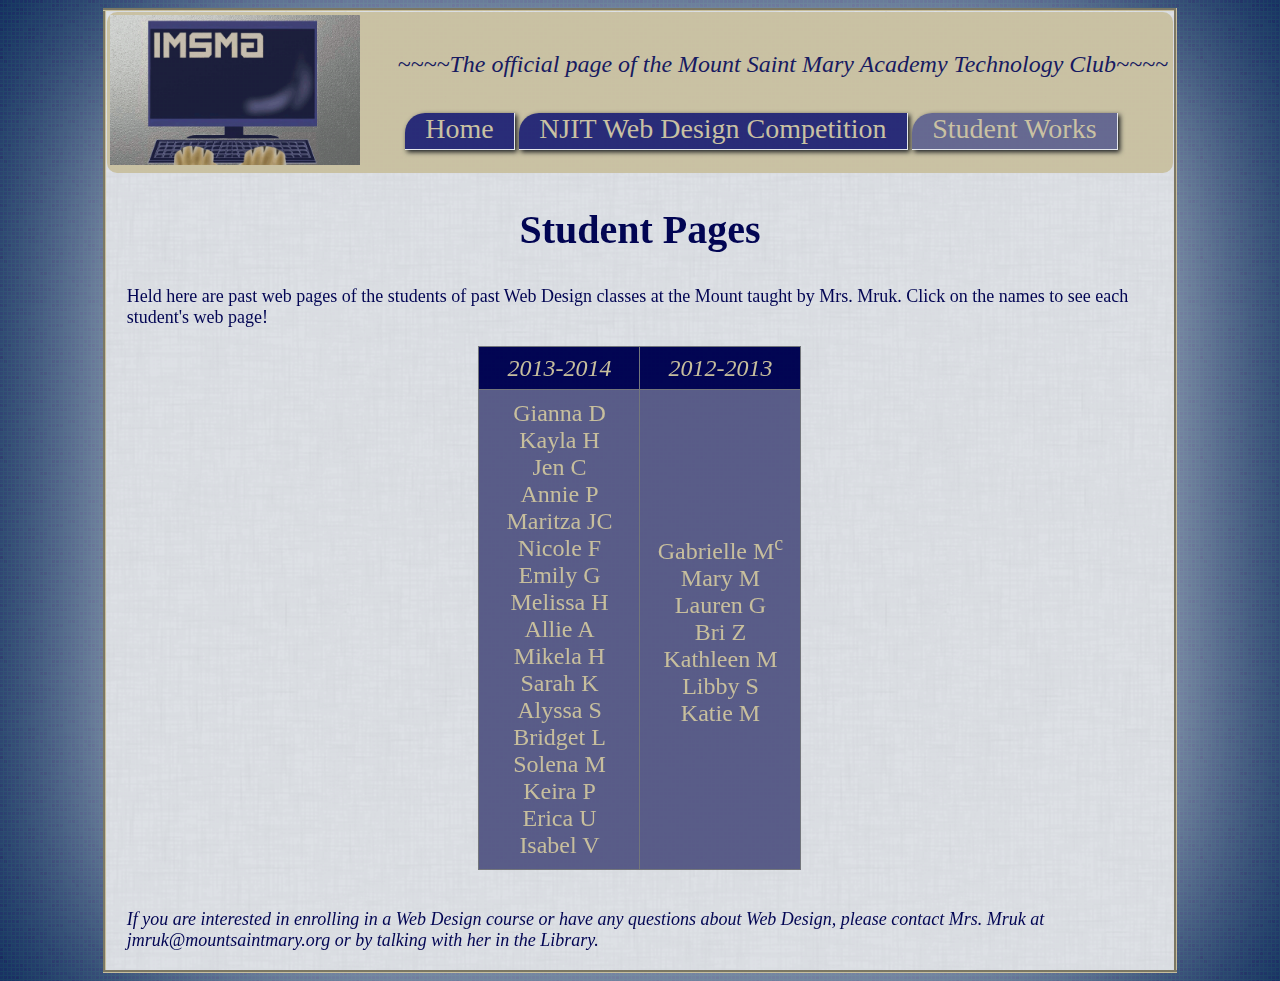
<file: htmls/imsma/Studentworks.html>
<!DOCTYPE html>
<html>
<head>
<title>iMSMA</title>
<link type="text/css" rel="stylesheet" href="stylesheet.css">
<style>
#urhere
{
background-color: #64648F;
}
</style>
</head>
<body>

<table align="center" class="tables">
	<tr><td><table width="100%" class="navbar">
		<tr>
			<td rowspan="2">
				<img id="myimage" onclick="changeImage()" height="150" width="250" src="computer.gif">
			</td>
			<td>
			<div class="tagline"><em>~~~~The official page of the Mount Saint Mary Academy Technology Club~~~~</em></div>
			</td>
		</tr>
		<tr>

			<td>
			<ul class="">
				<li class="nav"><a href="site.html">Home</a></li>
				<li><a href="Competition.html" class="nav">NJIT Web Design Competition</a></li>
				<li  id="urhere" ><a href="Studentworks.html" class="nav">Student Works</a></li>
			</ul>
			</td>
		</tr>
	</table>
<h2>Student Pages</h2>
<p>Held here are past web pages of the students of past Web Design classes at the Mount taught by Mrs. Mruk.  Click on the names to see each student's web page!</p>
<table class="student" border="1px" align="center">
	<tr class="works">
		<!--<td class="tabtop"><em>2015-2016</em></td>
		<td class="tabtop"><em>2014-2015</em></td>-->
		<td class="tabtop"><em>2013-2014</em></td>
		<td class="tabtop"><em>2012-2013</em></td>
	</tr>
	<tr>
		<!--<td class="works">
			<a href="" target="_blank"></a>
		</td>
		<td class="works">
			<a href="" target="_blank"></a>
		</td>-->
		<td class="works">
			<a href="http://www.imsma.net/wd14/gd" target="_blank">Gianna D</a>
			<br />
			<a href="http://www.imsma.net/wd14/kh" target="_blank">Kayla H</a>
			<br />
			<a href="http://www.imsma.net/wd14/jc" target="_blank">Jen C</a>
			<br />
			<a href="http://www.imsma.net/wd14/ap" target="_blank">Annie P</a>
			<br />
			<a href="http://www.imsma.net/wd14/mjc" target="_blank">Maritza JC<a>
			<br />
			<a href="http://www.imsma.net/wd14/nf" target="_blank">Nicole F</a>
			<br />
			<a href="http://www.imsma.net/wd14/eg" target="_blank">Emily G</a>
			<br />
			<a href="http://www.imsma.net/wd14/meh" target="_blank">Melissa H</a>
			<br />
			<a href="http://www.imsma.net/wd14/aa" target="_blank">Allie A</a>
			<br />
			<a href="http://www.imsma.net/wd14/mih" target="_blank">Mikela H</a>
			<br />
			<a href="http://www.imsma.net/wd14/sk" target="_blank">Sarah K</a>
			<br />
			<a href="http://www.imsma.net/wd14/as" target="_blank">Alyssa S</a>
			<br />
			<a href="http://www.imsma.net/wd14/bl" target="_blank">Bridget L</a>
			<br />
			<a href="http://www.imsma.net/wd14/sm" target="_blank">Solena M</a>
			<br />
			<a href="http://www.imsma.net/wd14/kp" target="_blank">Keira P</a>
			<br />
			<a href="http://www.imsma.net/wd14/eu" target="_blank">Erica U</a>
			<br />
			<a href="http://www.imsma.net/wd14/iv" target="_blank">Isabel V</a>
			<br />
		</td>
		<td class="works">
			<a href="http://www.imsma.net/gm" target="_blank">Gabrielle M<sup>c</sup></a>
			<br />
			<a href="http://www.imsma.net/mm" target="_blank">Mary M</a>
			<br />
			<a href="http://www.imsma.net/lg" target="_blank">Lauren G</a>
			<br />
			<a href="http://www.imsma.net/bz" target="_blank">Bri Z</a>
			<br />
			<a href="http://www.imsma.net/kmc" target="_blank">Kathleen M</a>
			<br />
			<a href="http://www.imsma.net/ls" target="_blank">Libby S</a>
			<br />
			<a href="http://www.imsma.net/cm" target="_blank">Katie M</a>
			<br />
		</td>
	</tr>
</table>
<br />
<p><em>If you are interested in enrolling in a Web Design course or have any questions about Web Design, please contact Mrs. Mruk at jmruk@mountsaintmary.org or by talking with her in the Library.</em></p>
</table>
</body>
</html>
</file>
<file: mystyle.css>
body {
font-family: Tahoma;
background-image: url('pics/featherbr.jpg');
background-color: #A6179C;
background-attachment: fixed;
color: #A6179C;
text-align: center;
}

.gabimage {
margin-right: 20px;
margin-left: -5px;

}

.tables {
border: 1px solid #b8b8b8;
width: 70%;
border-collapse: collapse;
background-color: #EFF2D8;
border-radius: 10px;
text-decoration: none;
}

.transBody {
background-color: #FFFFFF;
opacity: .7;
}



.divnav {
background-color: #FFFFFF;
width: 880px;
padding-bottom: 8px;
padding-top: 18px;
margin-left: 180px;
margin-right: 180px;
margin-top: -10px;
background-color: rgba(255, 255, 255, .7);
box-shadow: 0px 0px 200px #000000;
}

.homephoto {
background-color: rgba(255, 255, 255, 1.0);
width: 200px;
height: 200px;
margin-left: 25px;
padding: 10px;
}

.openingtext {
font: Tahoma;
font-size: 24px;
width: 500px;
height: 40px;
margin-left: 300px;
margin-top: -250px;
margin-bottom: 40px;
}

.ncwit {
box-shadow: 0px 0px 40px #000000;
width: 125px;
height: 150px;
margin-left: 710px;
margin-top: -10px;
}

.persquote {
width: 400px;
height: 60px;
margin-left: 270px;
margin-top: -130px;
font-size: 20px;
}

.navtable {
margin-top: -80px;
}

.insidetext {
width: 800px;
margin-left: 40px;
font-size: 20px;
}

.nav {
background-color: #6b5075;
font-size: 24px;
border-top-left-radius: 10px;
border-bottom-right-radius: 10px;
}

a:link {
color: #A38BA1;
text-decoration: none;
}

a:visited {
color: #A38BA1;
text-decoration: none;
}

a:hover {
color: #A6179C;
text-decoration: none;
}

.houseimage {
margin-top: 10px;
}

.image {
height: 306px;
width: 544px;
}

a:link2 {
color: #A6179C;
text-decoration: none;
}
</file>
<file: htmls/stylesheet2.css>
.navbar {
border: 10px solid black;
background-color: red;
list-style-type: none;
margin: auto;
}

.home {
font-size: 20px;
float: left;
margin: 60px 0 0 0;
padding: 0;
width: 20%; height: 50px;

}

.about {
font-size: 20px;
float: left;
margin: 60px 0 0 0;
padding: 0;
width: 20%; height: 50px;
}

.wdproj {
font-size: 20px;
float: left;
margin: 60px 0 0 0;
padding: 0;
width: 20%; height: 50px;
}

.sproj {
font-size: 20px;
float: left;
margin: 60px 0 0 0;
padding: 0;
width: 20%; height: 50px;
}

.gal {
font-size: 20px;
float: left;
margin: 60px 0 0 0;
padding: 0;
width: 20%; height: 50px;
}
</file>
<file: htmls/imsma/stylesheet.css>
body {
font-family: Garamond;
font-size: 18px;
background-image:url('pix.png');
}

p {
color: #030354;
margin-left: 20px;
margin-right: 20px;
}


.tagline {
font-size: 24px;
padding-left: 30px;
padding-top: 30px;
color: #030354;
text-align: center;
}

.tables {
opacity: .90;
width: 85%;
background-image:url('spike.png');
border: 3px outset #DED1A6;
border-collapse: collapse;
box-shadow: 5px 5px 1000px #FFFFFF;
}

.student {
text-align: center;
border-collapse: collapse;
font-size: 24px;
margin: auto;
float: center;
padding: 30px;
background-color: #64648F;
}

.works {
width: 140px;
padding: 10px;
}

.tabtop {
background-color: #030354;
height: 40px;
color: #DED1A6;
}

.center {
margin:auto;
}

h2 {
text-align: center;
font-size: 40px;
color: #030354;
}

.navbar {
background-color: #DED1A6;
opacity: .90;
border-radius: 10px;
}

.ptext {
text-align: justify;
}

.image {
margin-left: 350px;
margin-right: 350px;
}

.innerdiv {
background-color: red;
float: right;
}

.outerdiv {
background-color: yellow;
}

.lowerdiv {
background-color: green;
}

.text {
font-size: 20px;
margin-left: 15px;
font-weight: bold;
}

.navbar {
list-style-type: none;
}

a {
text-decoration: none;
}

a:visited {
color: #DED1A6;
}

a:link {
color: #DED1A6;
}

a:hover {
color: #ADA27B;
}

.links {
display: inline;
}

li {
display: inline;
padding-left: 20px;
padding-right: 20px;
padding-bottom: 5px;
font-size: 28px;
text-align: center;
background-color: #191970;
box-shadow: 2px 2px 5px #000000;
border-top-left-radius: 20px;
border-bottom: 1px solid #FFFFFF;
border-right: 1px solid #FFFFFF;
}
</file>
